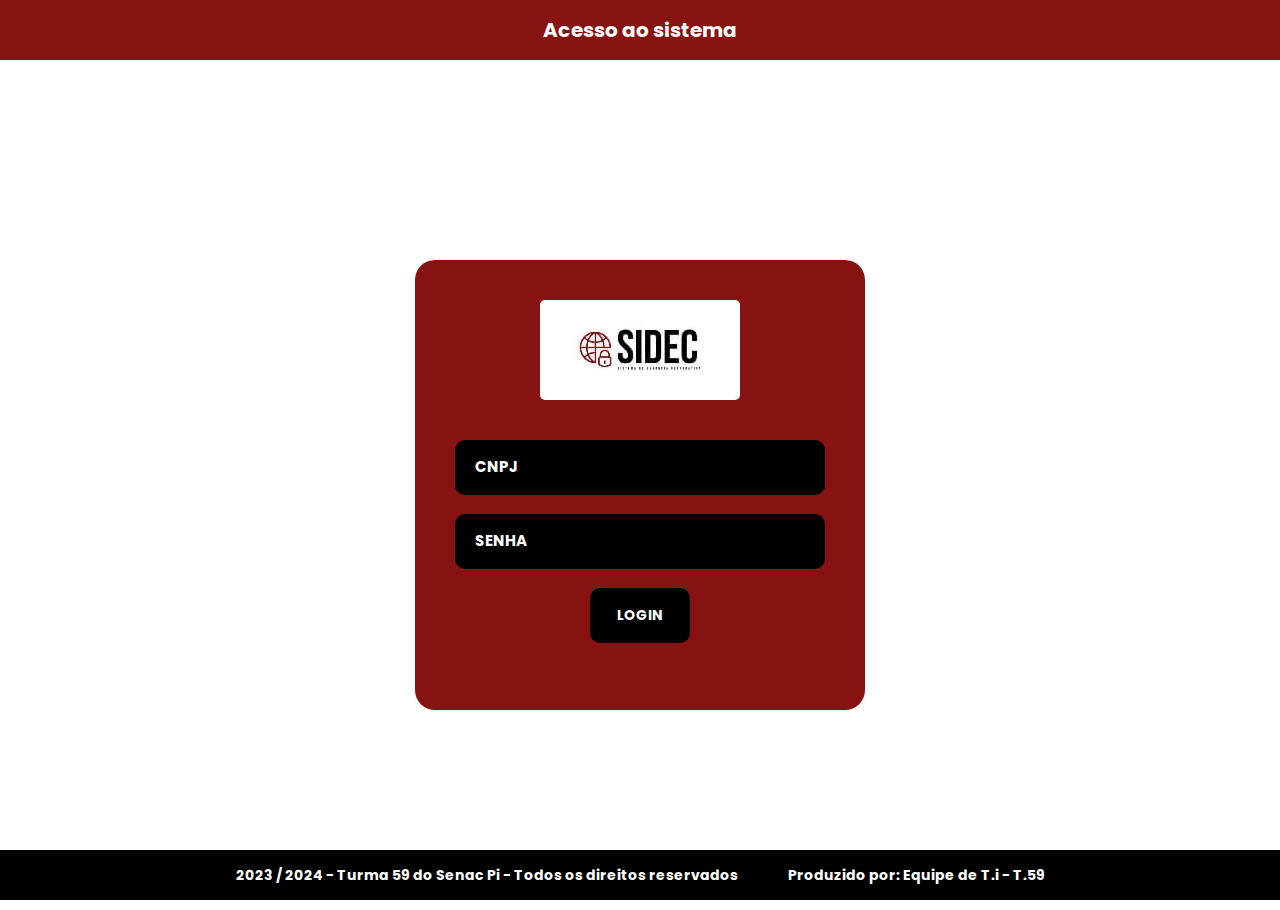
<file: index.html>
<!DOCTYPE html>
<html lang="pt-br">
<head>
    <link rel="preconnect" href="https://fonts.googleapis.com">
    <link rel="preconnect" href="https://fonts.gstatic.com" crossorigin>
    <meta charset="UTF-8">
    <meta name="viewport" content="width=device-width, initial-scale=1.0">

    
    <link href="https://fonts.googleapis.com/css2?family=Poppins:ital,wght@0,100;0,200;0,300;0,400;0,500;0,600;0,700;0,800;0,900;1,100;1,200;1,300;1,400;1,500;1,600;1,700;1,800;1,900&display=swap" rel="stylesheet">

    <link rel="stylesheet" href="style.css">

    <title>Teste</title>
</head>
<body>
    <div class="page1-top">
        <h1>Acesso ao sistema</h1>
    </div>

    <div class="box-page1">

        <img id="image-firstt-page" src="assets/Sem título.jpeg" alt="Logo da Instituição">

        <form id="first-page">
            <div class="input-wrapper-first">
                <!-- <label for="form-cnpj">CNPJ</label> -->
                <input type="number" placeholder="CNPJ" required>
            </div>

            <div class="input-wrapper-first">
                <!-- <label for="form-password">SENHA</label> -->
                <input type="password" placeholder="SENHA" required >
            </div>

            <div class="input-wrapper-first">
                <input id="button" type="submit" value="LOGIN">
            </div>
        </form>
    </div>
    
    <footer>
        <p>2023 / 2024 - Turma 59 do Senac Pi - Todos os direitos reservados</p>

        <p>Produzido por: Equipe de T.i - T.59</p>
    </footer>

    <a href=""></a>
</body>
</html>
</file>
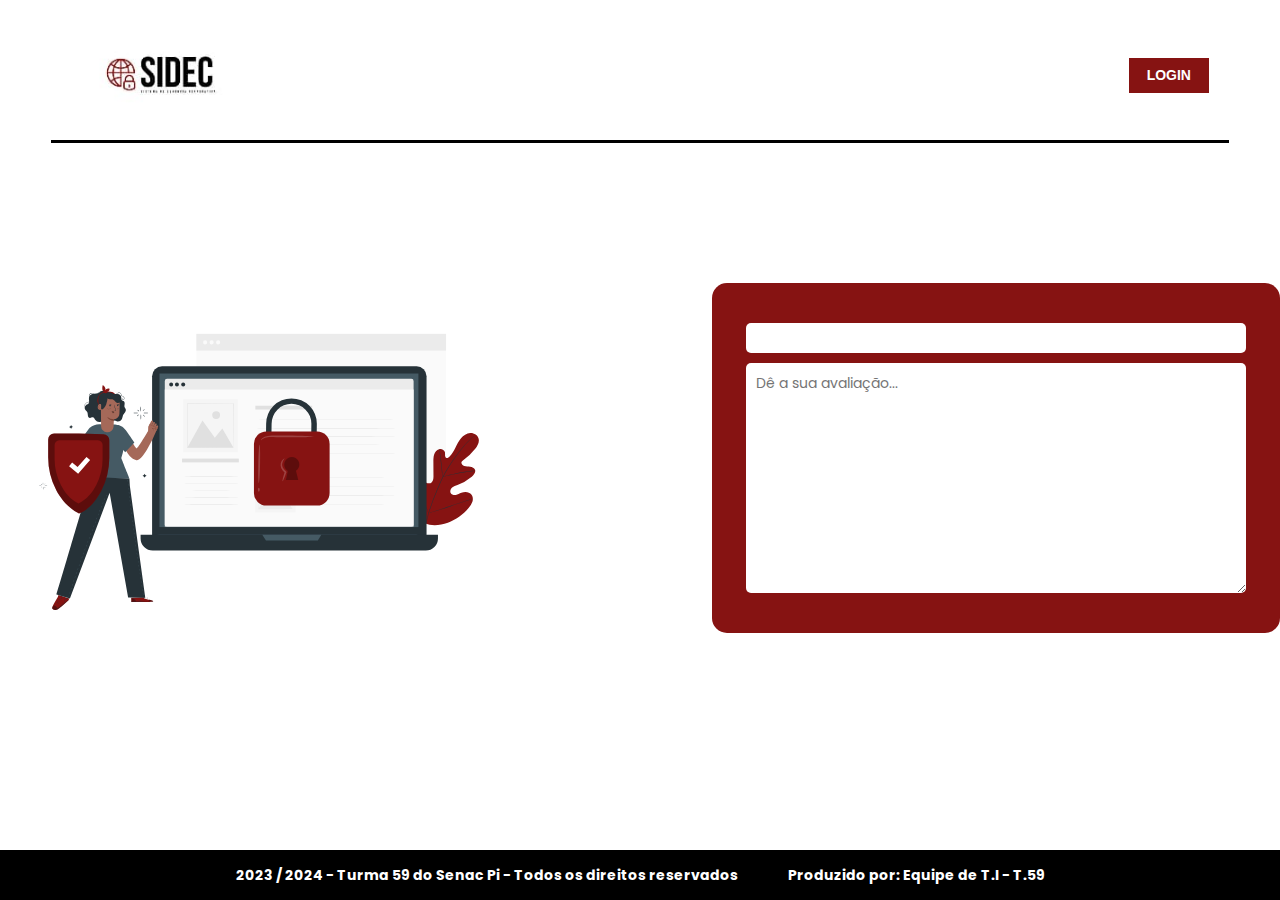
<file: page1.html>
<!DOCTYPE html>
<html lang="pt-br">
<head>
    <link rel="preconnect" href="https://fonts.googleapis.com">
    <link rel="preconnect" href="https://fonts.gstatic.com" crossorigin>
    <meta charset="UTF-8">
    <meta name="viewport" content="width=device-width, initial-scale=1.0">

    <link rel="stylesheet" href="style.css">

    <link href="https://fonts.googleapis.com/css2?family=Poppins:ital,wght@0,100;0,200;0,300;0,400;0,500;0,600;0,700;0,800;0,900;1,100;1,200;1,300;1,400;1,500;1,600;1,700;1,800;1,900&display=swap" rel="stylesheet">

    <title>Projeto Senac</title>
</head>
<body>
    <nav>
        <img src="assets/Sem título.jpeg" alt="">

        <a href="page2.html"><button>LOGIN</button></a>
    </nav>

    <main>
            <img src="assets/Safe-pana.svg" alt="">
            
            <div class="box">
                <form action="form">
                    <input type="text" placeholder="Digite o código da sua empresa..." required>
                    <textarea name="" id="" cols="30" rows="10" placeholder="Dê a sua avaliação..." required></textarea>
                </form>
            </div>
    </main>

    <footer>
        <p>2023 / 2024 - Turma 59 do Senac Pi - Todos os direitos reservados</p>

        <p>Produzido por: Equipe de T.I - T.59</p>
    </footer>

    <a href=""></a>
</body>
</html>
</file>
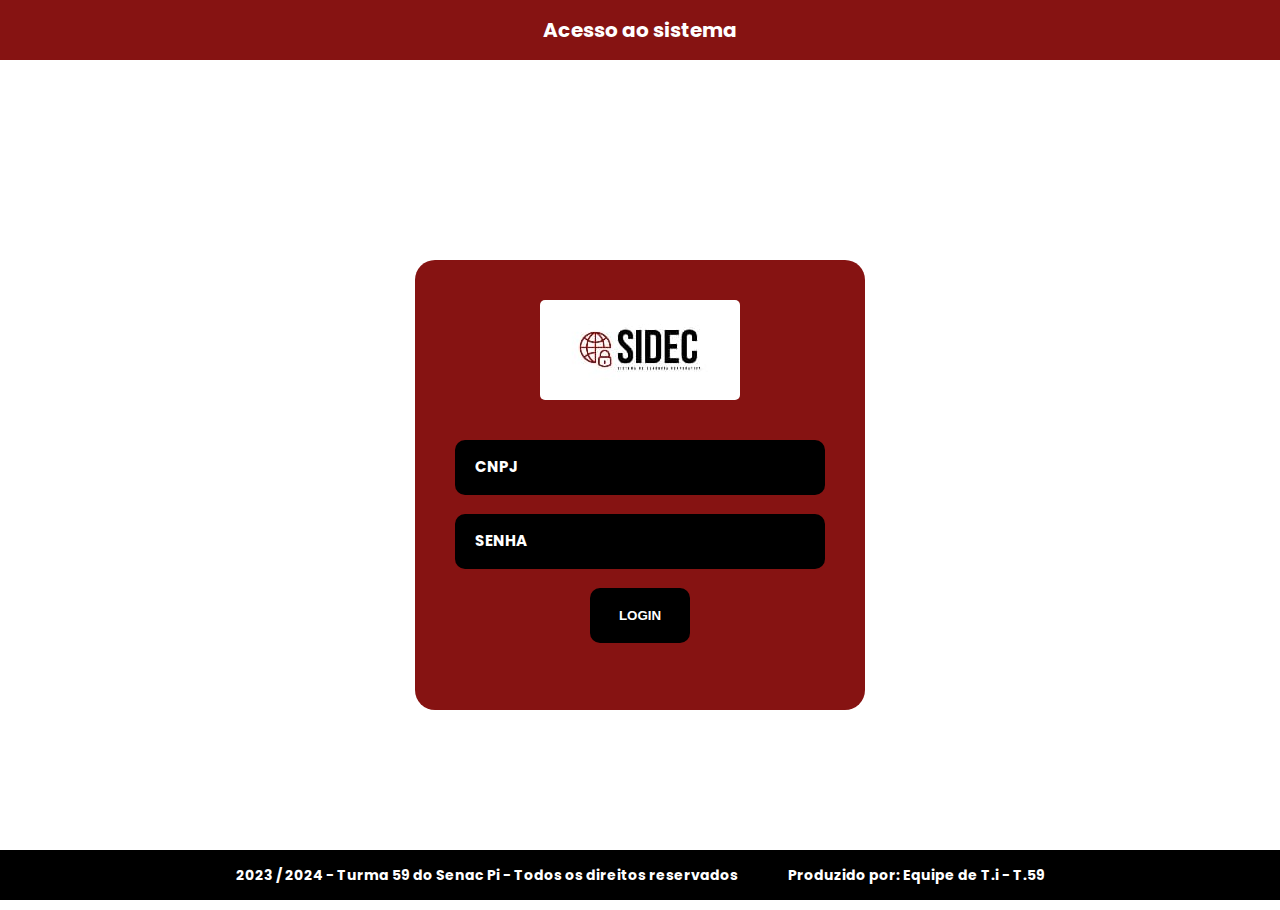
<file: page2.html>
<!DOCTYPE html>
<html lang="pt-br">
<head>
    <link rel="preconnect" href="https://fonts.googleapis.com">
    <link rel="preconnect" href="https://fonts.gstatic.com" crossorigin>
    <meta charset="UTF-8">
    <meta name="viewport" content="width=device-width, initial-scale=1.0">

    
    <link href="https://fonts.googleapis.com/css2?family=Poppins:ital,wght@0,100;0,200;0,300;0,400;0,500;0,600;0,700;0,800;0,900;1,100;1,200;1,300;1,400;1,500;1,600;1,700;1,800;1,900&display=swap" rel="stylesheet">

    <link rel="stylesheet" href="style.css">

    <title>Teste</title>
</head>
<body>
    <div class="page1-top">
        <h1>Acesso ao sistema</h1>
    </div>

    <div class="box-page1">

        <img id="image-firstt-page" src="assets/Sem título.jpeg" alt="Logo da Instituição">

        <form id="first-page" action="table.html">
            <div class="input-wrapper-first">
                <!-- <label for="form-cnpj">CNPJ</label> -->
                <input type="number" placeholder="CNPJ" required>
            </div>

            <div class="input-wrapper-first">
                <!-- <label for="form-password">SENHA</label> -->
                <input type="password" placeholder="SENHA" required >
            </div>

            <div class="input-wrapper-first">
                <button id="button">LOGIN</button>
            </div>
        </form>
    </div>
    
    <footer>
        <p>2023 / 2024 - Turma 59 do Senac Pi - Todos os direitos reservados</p>

        <p>Produzido por: Equipe de T.i - T.59</p>
    </footer>

    <a href=""></a>
</body>
</html>
</file>
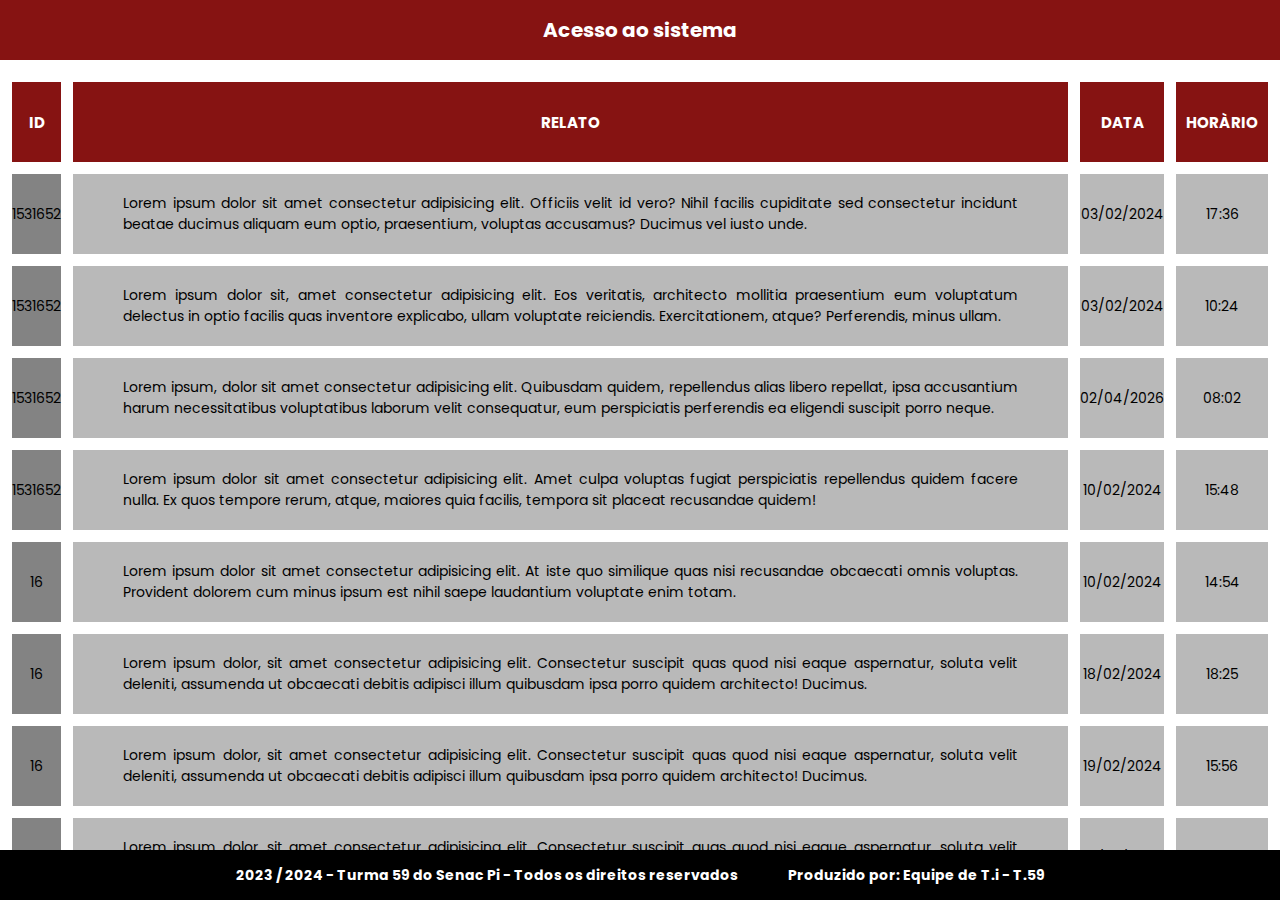
<file: table.html>
<!DOCTYPE html>
<html lang="pt-br">
<head>

    <link rel="preconnect" href="https://fonts.googleapis.com">
    <link rel="preconnect" href="https://fonts.gstatic.com" crossorigin>
    <meta charset="UTF-8">
    <meta name="viewport" content="width=device-width, initial-scale=1.0">
    <title>Dados do sistema</title>

    <link rel="stylesheet" href="style.css">
    <link href="https://fonts.googleapis.com/css2?family=Poppins:ital,wght@0,100;0,200;0,300;0,400;0,500;0,600;0,700;0,800;0,900;1,100;1,200;1,300;1,400;1,500;1,600;1,700;1,800;1,900&display=swap" rel="stylesheet">

</head>
<body>
    <div class="page1-top">
        <h1>Acesso ao sistema</h1>
    </div>

    <div class="table">
        <table>
            <tr>
                <th>ID</th>
                <th>RELATO</th>
                <th>DATA</th>
                <th>HORÀRIO</th>
            </tr>
            
              <tr>
                <td class="first-cel">1531652</td>
                <td class="second-cel">Lorem ipsum dolor sit amet consectetur adipisicing elit. Officiis velit id vero? Nihil facilis cupiditate sed consectetur incidunt beatae ducimus aliquam eum optio, praesentium, voluptas accusamus? Ducimus vel iusto unde.</td>
                <td>03/02/2024</td>
                <td>17:36</td>
              </tr>

              <tr>
                <td class="first-cel">1531652</td>
                <td class="second-cel">Lorem ipsum dolor sit, amet consectetur adipisicing elit. Eos veritatis, architecto mollitia praesentium eum voluptatum delectus in optio facilis quas inventore explicabo, ullam voluptate reiciendis. Exercitationem, atque? Perferendis, minus ullam.</td>
                <td>03/02/2024</td>
                <td>10:24</td>
              </tr>

              <tr>
                <td class="first-cel">1531652</td>
                <td class="second-cel">Lorem ipsum, dolor sit amet consectetur adipisicing elit. Quibusdam quidem, repellendus alias libero repellat, ipsa accusantium harum necessitatibus voluptatibus laborum velit consequatur, eum perspiciatis perferendis ea eligendi suscipit porro neque.</td>
                <td>02/04/2026</td>
                <td>08:02</td>
              </tr>

              <tr>
                <td class="first-cel">1531652</td>
                <td class="second-cel">Lorem ipsum dolor sit amet consectetur adipisicing elit. Amet culpa voluptas fugiat perspiciatis repellendus quidem facere nulla. Ex quos tempore rerum, atque, maiores quia facilis, tempora sit placeat recusandae quidem!</td>
                <td>10/02/2024</td>
                <td>15:48</td>
              </tr>

              <tr>
                <td class="first-cel">16</td>
                <td class="second-cel">Lorem ipsum dolor sit amet consectetur adipisicing elit. At iste quo similique quas nisi recusandae obcaecati omnis voluptas. Provident dolorem cum minus ipsum est nihil saepe laudantium voluptate enim totam.</td>
                <td>10/02/2024</td>
                <td>14:54</td>
              </tr>

              <tr>
                <td class="first-cel">16</td>
                <td class="second-cel">Lorem ipsum dolor, sit amet consectetur adipisicing elit. Consectetur suscipit quas quod nisi eaque aspernatur, soluta velit deleniti, assumenda ut obcaecati debitis adipisci illum quibusdam ipsa porro quidem architecto! Ducimus.</td>
                <td>18/02/2024</td>
                <td>18:25</td>
              </tr>

              <tr>
                <td class="first-cel">16</td>
                <td class="second-cel">Lorem ipsum dolor, sit amet consectetur adipisicing elit. Consectetur suscipit quas quod nisi eaque aspernatur, soluta velit deleniti, assumenda ut obcaecati debitis adipisci illum quibusdam ipsa porro quidem architecto! Ducimus.</td>
                <td>19/02/2024</td>
                <td>15:56</td>
              </tr>

              <tr>
                <td class="first-cel">16</td>
                <td class="second-cel">Lorem ipsum dolor, sit amet consectetur adipisicing elit. Consectetur suscipit quas quod nisi eaque aspernatur, soluta velit deleniti, assumenda ut obcaecati debitis adipisci illum quibusdam ipsa porro quidem architecto! Ducimus.</td>
                <td>25/02/2024</td>
                <td>17:00</td>
              </tr>
        </table>
    </div>

    <footer>
        <p>2023 / 2024 - Turma 59 do Senac Pi - Todos os direitos reservados</p>

        <p>Produzido por: Equipe de T.i - T.59</p>
    </footer>
</body>
</html>
</file>
<file: style.css>
* {
    margin: 0;
    padding: 0;
    box-sizing: border-box;
}

:root {
    font-size: 62.5%;
}

body {
    font-family: "Poppins", sans-serif;
}

.page1-top {
    width: 100%;
    height: 6rem;
    background: #861312;
    color: #fff;

    display: flex;
    justify-content: center;
    align-items: center;
}

.box-page1{
    width: 45rem;
    height: 45rem;

    display: flex;
    flex-direction: column;
    align-items: center;

 
    margin: 20rem auto ;

    background: #861312;

    border-radius: 2rem;
    padding: 4rem;
}

#image-firstt-page  {
    width: 20rem;

    border-radius: 0.5rem;
}

#first-page {
    display: flex;

    flex-direction: column;
    gap: 1.9rem;
    margin-top: 4rem;
}

.input-wrapper {
    display: flex;
    flex-direction: column;
    gap: 0.5rem;
}


.input-wrapper-first input, #button {
    background: #000;
    color: #fff;
    
    height: 5.5rem;
    width: 37rem;
    
    border-radius: 1rem;
    border: none;
    
    padding: 0 2rem;
}

a {
    text-decoration: none;
}

input::placeholder {
    font-size: 1.5rem;
    color: #fff;
    font-weight: bold;
}

label {
    color: #fff;
    font-size: 1.5rem;
    font-weight: bold;
} 

.input-wrapper-first #button {
    display: flex;
    justify-content: center;
    margin: auto;
}

 #button {
    width: 10rem;
    margin-top: 2rem;

    cursor: pointer;

    color: #fff;
    font-weight: bold;

    display: flex;
    justify-content: center;
    align-items: center;
    
}

#button:hover {
    color: #861312 ;
}    



footer {

    height: 6rem;
    width: 100%;
    bottom: 0;
    position: relative;

    background: #000;
    color: #fff;
    font-size: 1.4rem ;
    font-weight: bold;

    display: flex;
    justify-content: center;
    align-items: center;
    gap: 5rem;
}


/* Estilização Segunda página */

nav {
    width: 92%;
    margin: auto;

    display: flex;
    justify-content: space-between;
    align-items: center;

    margin-bottom: 14rem;
    padding: 3rem 2rem 2rem 2rem;

    border-bottom: 3px solid #000;
}

nav button {
    background: #861312;

    color: #fff;
    font-size: 1.4rem;
    font-weight: bold;

    width: 8rem;
    height: 3.5rem;
    border: none;

    cursor: pointer;
}

nav img {
    width: 18rem;
}

nav button:hover {
    color: #861312;
}

.box {
    width: 60rem;
    height: 35rem;
    border-radius: 1.5rem;

    background: #861312;

    display: flex;
    justify-content: center;
    align-items: center;

    
}

form {
    display: flex;
    flex-direction: column;   
    justify-content: center;
    align-items: center;

    gap: 1rem;

}

input {
    width: 50rem;
    height: 3rem;

    font-size: 1.4rem;
    font-family: "Poppins", sans-serif;
    padding: 1rem;

    border: none;
    border-radius: 0.5rem;
}

textarea {
    width: 50rem;

    font-size: 1.4rem;
    font-family: "Poppins", sans-serif;

    padding: 1rem;

    border: none;
    border-radius: 0.5rem;
}

img {
    width: 40%;
}

main {
    display: flex;
    flex-direction: row;
    justify-content: center;
    align-items: center;

    gap: 20rem;
}

footer {
    background: #000;
    width: 100%;
    height: 5rem;
    position: absolute;

    color: #fff;
    font-size: 1.4rem;
    font-weight: bold;

    display: flex;
    justify-content: center;
    align-items: center;
    gap: 5rem;

    bottom: 0;
}

table {
    width: 100%;
    margin-top: 1rem;

    border-spacing: 1.2rem;
}

table, th, tr {
    height: 8rem;
    text-align: center;
    
    font-size: 1.4rem;
}

th {
    font-size: 1.5rem;
    background: #861312;
    color: #fff;

    padding: 1rem;
}

tr {
    background: #b9b9b9;
}

.first-cel {
    background: #838383;
}

.second-cel {
    width: 110rem;

    padding-inline: 5rem;
    text-align: justify;
}
</file>
